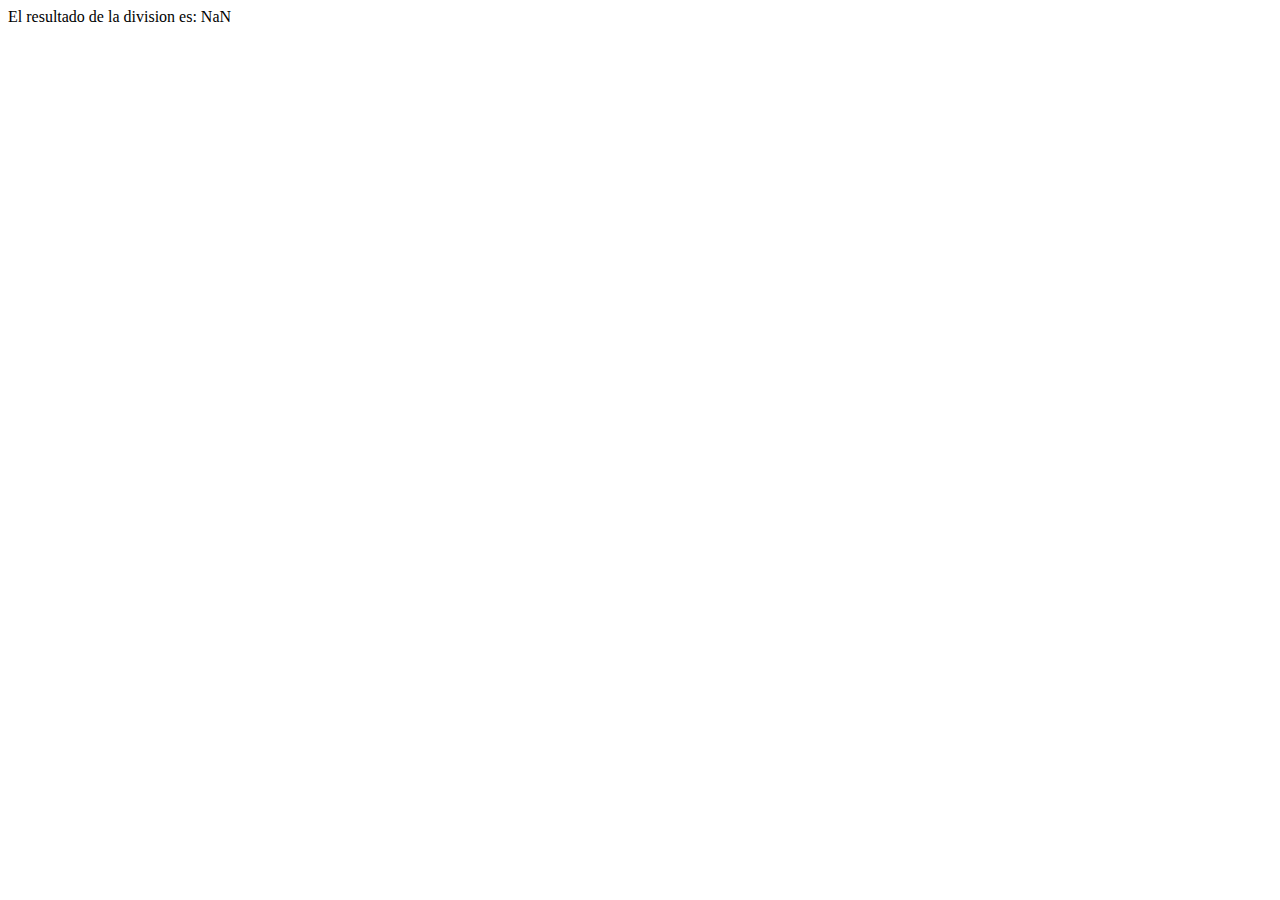
<file: sections/03-complementos/index.html>
<!DOCTYPE html>
<html lang="en">
<head>
    <meta charset="UTF-8">
    <meta http-equiv="X-UA-Compatible" content="IE=edge">
    <meta name="viewport" content="width=device-width, initial-scale=1.0">
    <title>Document</title>
</head>
<body>

    <script src="./complementos.js"></script>
</body>
</html>
</file>
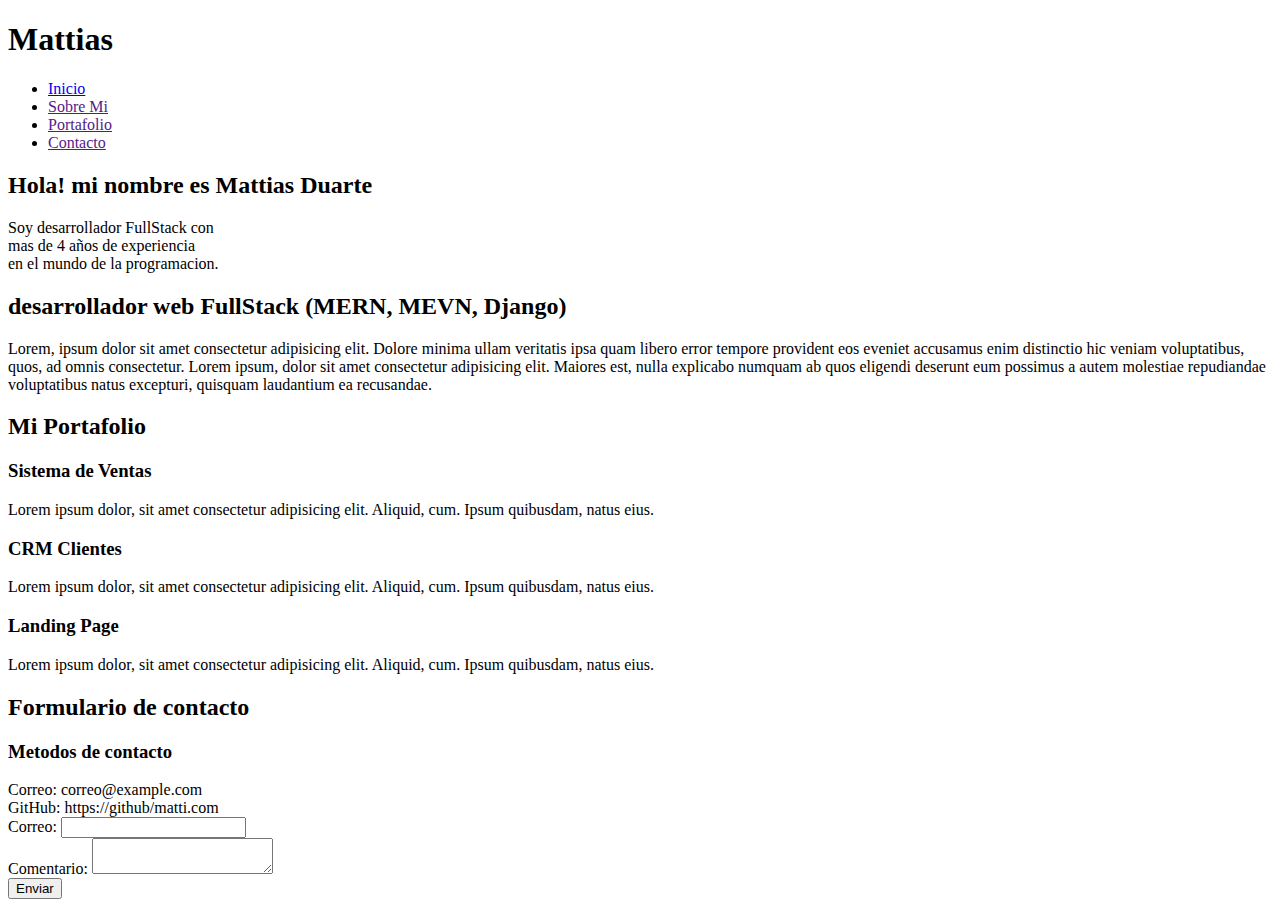
<file: sections/10-html/index.html>
<!DOCTYPE html>
<html lang="es">

<head>
    <meta charset="UTF-8">
    <meta http-equiv="X-UA-Compatible" content="IE=edge">
    <meta name="viewport" content="width=device-width, initial-scale=1.0">
    <meta name="description" content="Portafolio web de desarrollador FrontEnd | Mattias">
    <title>Introduccion a HTML</title>
</head>

<body>
    <header>
        <nav>
            <h1>Mattias</h1>
            <ul>
                <li>
                    <a href="https://www3.cs.stonybrook.edu/~pramod.ganapathi/doc/CSE102/CSE102-CheatSheetHTML.pdf">
                        Inicio
                    </a>
                </li>
                <li>
                    <a href="">
                        Sobre Mi
                    </a>
                </li>
                <li>
                    <a href="">
                        Portafolio
                    </a>
                </li>
                <li>
                    <a href="">
                        Contacto
                    </a>
                </li>
            </ul>
        </nav>
    </header>
    <main>
        <!-- SECCION INICIO -->
        <section>
            <h2>Hola! mi nombre es Mattias Duarte</h2>
            <p>
                Soy desarrollador FullStack con <br />
                mas de 4 años de experiencia <br />
                en el mundo de la programacion.
            </p>
        </section>

        <!-- SECCION SOBRE MI -->
        <section>
            <h2>desarrollador web FullStack (MERN, MEVN, Django) </h2>
            <p>
                Lorem, ipsum dolor sit amet consectetur adipisicing elit.
                Dolore minima ullam veritatis ipsa quam libero error tempore provident
                eos eveniet accusamus enim
                distinctio hic veniam voluptatibus, quos, ad omnis consectetur.
                Lorem ipsum, dolor sit amet consectetur adipisicing elit.
                Maiores est, nulla explicabo numquam ab quos eligendi deserunt eum possimus
                a autem molestiae repudiandae voluptatibus natus excepturi,
                quisquam laudantium ea recusandae.
            </p>
        </section>

        <!-- SECCION PORTAFOLIO -->
        <section>
            <h2>Mi Portafolio</h2>
            <div>
                <div>
                    <h3>Sistema de Ventas</h3>
                    <p>
                        Lorem ipsum dolor, sit amet consectetur adipisicing elit.
                        Aliquid, cum. Ipsum quibusdam, natus eius.
                    </p>
                </div>
                <div>
                    <h3>CRM Clientes</h3>
                    <p>
                        Lorem ipsum dolor, sit amet consectetur adipisicing elit.
                        Aliquid, cum. Ipsum quibusdam, natus eius.
                    </p>
                </div>
                <div>
                    <h3>Landing Page</h3>
                    <p>
                        Lorem ipsum dolor, sit amet consectetur adipisicing elit.
                        Aliquid, cum. Ipsum quibusdam, natus eius.
                    </p>
                </div>
            </div>
        </section>

        <!-- SECCION CONTACTO -->
        <section>
            <h2>Formulario de contacto</h2>
            <div>
                <div>
                    <h3>
                        Metodos de contacto
                    </h3>
                    <div>Correo: correo@example.com</div>
                    <div>GitHub: https://github/matti.com</div>
                </div>

                <form>
                    <div>
                        <label for="correo">Correo:</label>
                        <input name="correo" type="text" />
                    </div>
                    <div>
                        <label for="comentario">Comentario:</label>
                        <textarea name="comentario"></textarea>
                    </div>
                    <button type="submit">Enviar</button>
                </form>
            </div>
        </section>
    </main>
</body>

</html>
</file>
